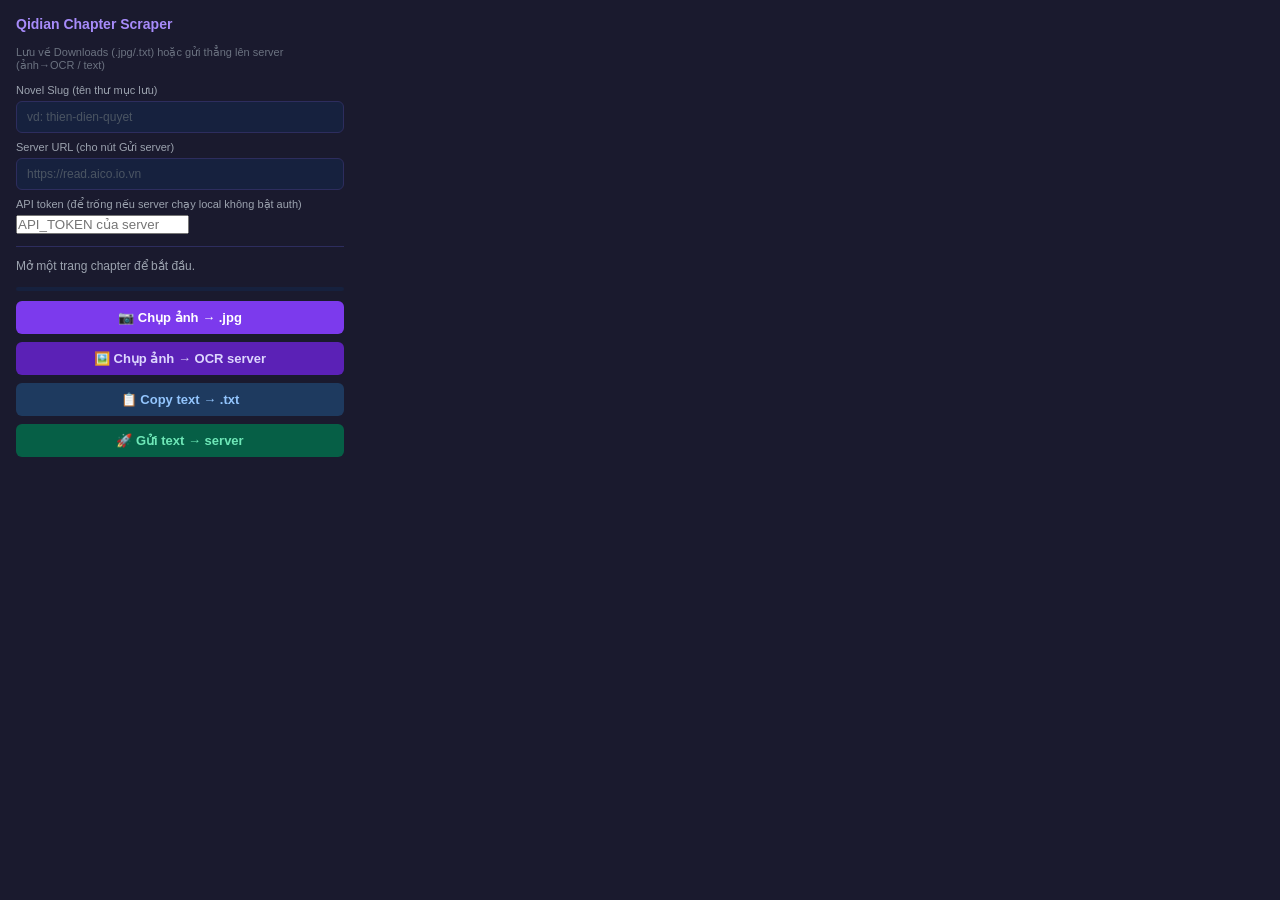
<file: qidian-extension/popup.html>
<!DOCTYPE html>
<html lang="vi">
<head>
  <meta charset="UTF-8" />
  <style>
    * { box-sizing: border-box; margin: 0; padding: 0; }
    body {
      font-family: "Segoe UI", sans-serif;
      width: 360px;
      background: #1a1a2e;
      color: #e0e0e0;
      padding: 16px;
    }
    h2 { font-size: 14px; color: #a78bfa; margin-bottom: 14px; }
    label { font-size: 11px; color: #9ca3af; display: block; margin-bottom: 4px; }
    #status {
      font-size: 12px;
      color: #9ca3af;
      margin-bottom: 10px;
      min-height: 18px;
      word-break: break-word;
    }
    .progress-track {
      background: #16213e;
      border-radius: 4px;
      height: 4px;
      margin-bottom: 10px;
      overflow: hidden;
    }
    #progressBar {
      height: 100%;
      width: 0%;
      background: #7c3aed;
      border-radius: 4px;
      transition: width 0.3s ease;
    }
    #preview {
      background: #16213e;
      border: 1px solid #2d2d5e;
      border-radius: 6px;
      padding: 10px;
      font-size: 12px;
      line-height: 1.7;
      max-height: 160px;
      overflow-y: auto;
      margin-bottom: 10px;
      white-space: pre-wrap;
      display: none;
    }
    #charCount { font-size: 11px; color: #6b7280; text-align: right; margin-bottom: 10px; }
    .btn {
      width: 100%;
      padding: 9px;
      border: none;
      border-radius: 6px;
      font-size: 13px;
      font-weight: 600;
      cursor: pointer;
      transition: opacity 0.2s;
      margin-bottom: 8px;
    }
    .btn:last-child { margin-bottom: 0; }
    .btn:hover { opacity: 0.85; }
    .btn:disabled { opacity: 0.4; cursor: not-allowed; }
    #btnCapture { background: #7c3aed; color: #fff; }
    #btnSendImages { background: #5b21b6; color: #ddd6fe; }
    #btnCopyTxt { background: #1e3a5f; color: #93c5fd; }
    #btnSendServer { background: #065f46; color: #6ee7b7; }
    .warning { font-size: 11px; color: #f59e0b; margin-bottom: 10px; display: none; }
    .divider { border: none; border-top: 1px solid #2d2d5e; margin: 12px 0; }
    input[type="text"] {
      width: 100%;
      padding: 8px 10px;
      background: #16213e;
      border: 1px solid #2d2d5e;
      border-radius: 6px;
      color: #e0e0e0;
      font-size: 12px;
      margin-bottom: 8px;
    }
    input[type="text"]::placeholder { color: #4b5563; }
  </style>
</head>
<body>
  <h2>Qidian Chapter Scraper</h2>
  <p style="font-size:11px;color:#6b7280;margin-bottom:12px">Lưu về Downloads (.jpg/.txt) hoặc gửi thẳng lên server (ảnh→OCR / text)</p>

  <label>Novel Slug (tên thư mục lưu)</label>
  <input type="text" id="novelSlug" placeholder="vd: thien-dien-quyet" autocomplete="off" />

  <label>Server URL (cho nút Gửi server)</label>
  <input type="text" id="serverUrl" placeholder="https://read.aico.io.vn" autocomplete="off" />

  <label>API token (để trống nếu server chạy local không bật auth)</label>
  <input type="password" id="apiToken" placeholder="API_TOKEN của server" autocomplete="off" />

  <hr class="divider" />

  <div id="status">Mở một trang chapter để bắt đầu.</div>
  <div class="progress-track"><div id="progressBar"></div></div>
  <p class="warning" id="warning">⏳ Đang chụp màn hình — đừng cuộn, chuyển tab hay che cửa sổ Chrome cho tới khi xong.</p>
  <div id="preview"></div>
  <div id="charCount"></div>

  <button class="btn" id="btnCapture">📷 Chụp ảnh → .jpg</button>
  <button class="btn" id="btnSendImages">🖼️ Chụp ảnh → OCR server</button>
  <button class="btn" id="btnCopyTxt">📋 Copy text → .txt</button>
  <button class="btn" id="btnSendServer">🚀 Gửi text → server</button>
  <script src="popup.js"></script>
</body>
</html>
</file>
